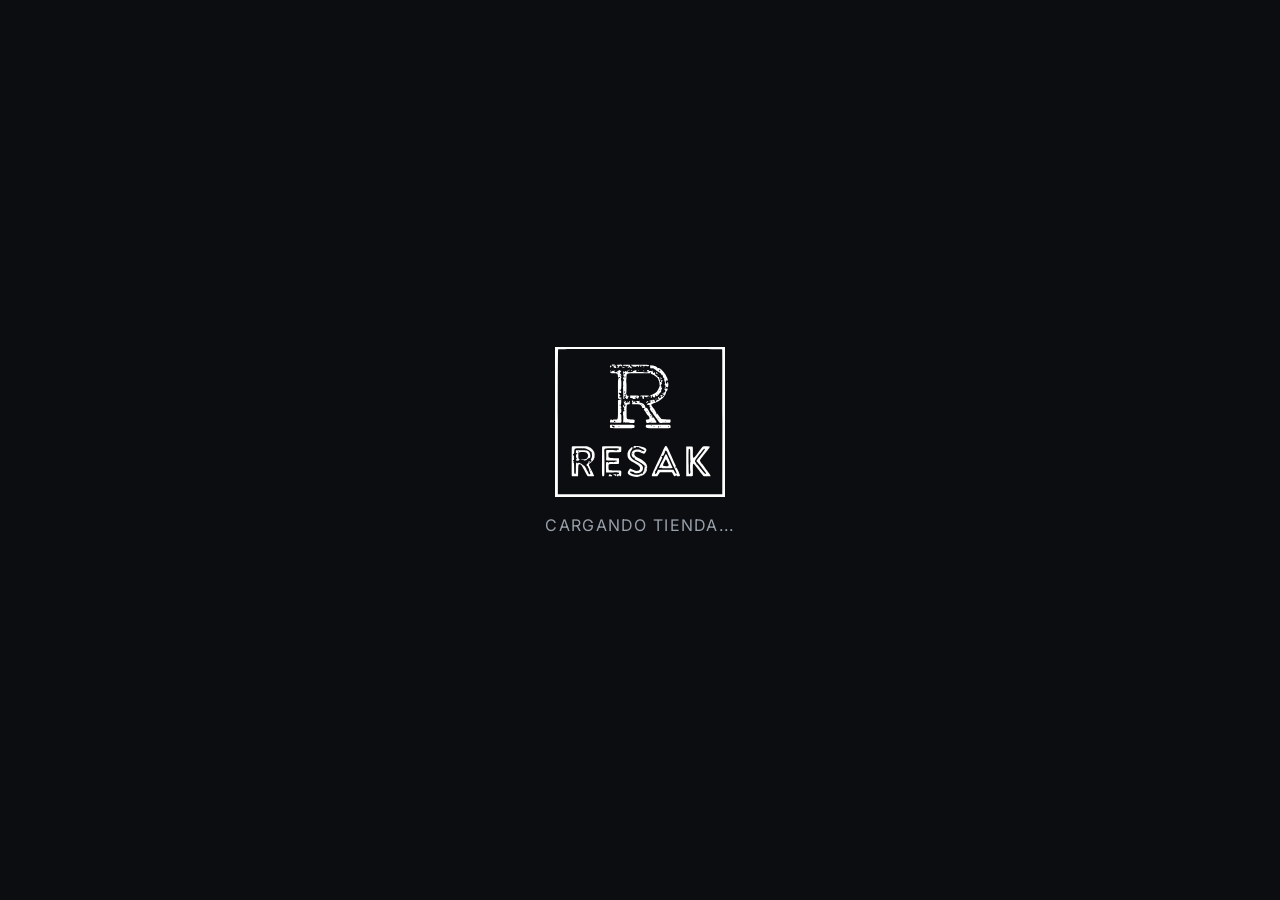
<file: customer/index.html>
<!DOCTYPE html>
<html lang="es">
<head>
    <meta charset="UTF-8">
    <meta name="viewport" content="width=device-width, initial-scale=1.0">
    <title>RESAK - Minimarket</title>
    <link href="https://cdn.jsdelivr.net/npm/bootstrap@5.2.3/dist/css/bootstrap.min.css" rel="stylesheet">
    <link rel="stylesheet" href="https://cdn.jsdelivr.net/npm/bootstrap-icons@1.11.1/font/bootstrap-icons.css">
    <link rel="stylesheet" href="styles.css">
    <script src="https://cdn.userway.org/widget.js" data-account="03sVRfrzlk" data-position="bottom-left"></script>
</head>
<body class="bg-black text-white">
    <div id="loadingScreen" class="loading-screen">
        <img src="images/logo.svg" alt="RESAK" class="loading-logo">
        <p class="loading-text">Cargando tienda...</p>
    </div>

    <div id="mainContent" class="d-none">
        <nav class="navbar navbar-expand-lg navbar-dark">
            <div class="container">
                <a class="navbar-brand" href="#">
                    <img src="images/logo.svg" class="logo-img">
                </a>
                <button class="navbar-toggler" type="button" data-bs-toggle="collapse" data-bs-target="#navbarNav">
                    <span class="navbar-toggler-icon"></span>
                </button>
                <div class="collapse navbar-collapse" id="navbarNav">
                    <ul class="navbar-nav ms-auto align-items-center">
                        <li class="nav-item">
                            <a class="nav-link home-icon" href="#" title="Inicio"><i class="bi bi-house"></i></a>
                        </li>
                        <li class="nav-item">
                            <a class="nav-link user-icon" href="#" title="Mi cuenta"><i class="bi bi-person"></i></a>
                        </li>
                        <li class="nav-item">
                            <div class="search-container">
                                <input type="text" class="form-control search-input" placeholder="Buscar productos...">
                                <i class="bi bi-search search-icon"></i>
                            </div>
                        </li>
                        <li class="nav-item">
                            <a class="nav-link cart-link" href="#" data-bs-toggle="modal" data-bs-target="#cartModal" title="Carrito">
                                <i class="bi bi-cart3"></i>
                                <span class="cart-badge" id="cartBadge">0</span>
                            </a>
                        </li>
                        <li class="nav-item">
                            <div class="social-icons d-flex">
                                <a href="https://facebook.com" target="_blank"><img src="images/s1.svg" class="social-icon"></a>
                                <a href="https://twitter.com" target="_blank"><img src="images/s2.svg" class="social-icon"></a>
                                <a href="https://instagram.com" target="_blank"><img src="images/s3.svg" class="social-icon"></a>
                            </div>
                        </li>
                    </ul>
                </div>
            </div>
        </nav>

        <div class="modal fade" id="cartModal" tabindex="-1">
            <div class="modal-dialog">
                <div class="modal-content bg-dark text-white">
                    <div class="modal-header border-secondary">
                        <h5 class="modal-title"><i class="bi bi-cart3 me-2"></i>Mi carrito</h5>
                        <button type="button" class="btn-close btn-close-white" data-bs-dismiss="modal"></button>
                    </div>
                    <div class="modal-body">
                        <div id="cartContent"></div>
                    </div>
                </div>
            </div>
        </div>

        <div class="container my-4">
            <div class="hero-banner">
                <div>
                    <span class="hero-tag"><i class="bi bi-lightning-charge-fill"></i> Minimarket RESAK</span>
                    <h1>Todo lo que necesitas, a un clic de distancia</h1>
                    <p>Abarrotes, bebidas, licores y más con las mejores ofertas de la ciudad.</p>
                </div>
                <i class="bi bi-shop" style="font-size:5rem;color:#e8a33d;opacity:.85;"></i>
            </div>

            <section class="ofertas mb-5">
                <h2 class="section-title"><i class="bi bi-tag-fill"></i>Ofertas de este mes</h2>
                <div class="ofertas-track">
                    <div class="oferta-item">
                        <img src="images/slider1.png" class="img-fluid">
                        <div class="oferta-body">
                            <span class="oferta-badge">15% DE DCTO.</span>
                            <p>Para todos los licores.</p>
                        </div>
                    </div>
                    <div class="oferta-item">
                        <img src="images/slider2.png" class="img-fluid">
                        <div class="oferta-body">
                            <span class="oferta-badge">10% DE DCTO.</span>
                            <p>RED BULL sin azúcar</p>
                        </div>
                    </div>
                    <div class="oferta-item">
                        <img src="images/slider3.png" class="img-fluid">
                        <div class="oferta-body">
                            <span class="oferta-badge">9.09% DE DCTO.</span>
                            <p>Gloria Leche azul Pack x6</p>
                        </div>
                    </div>
                </div>
            </section>

            <section class="categorias mb-5">
                <h2 class="section-title"><i class="bi bi-grid-fill"></i>Categorías</h2>
                <p class="section-sub">Productos disponibles en stock</p>
                <div class="category-buttons">
                    <button class="btn">Abarrotes</button>
                    <button class="btn">Licores</button>
                    <button class="btn">Limpieza</button>
                    <button class="btn">Carnes</button>
                    <button class="btn active">Bebidas</button>
                    <button class="btn">Panadería</button>
                </div>
                <div class="products-grid" id="productsGrid"></div>
            </section>

            <section class="horarios mb-5">
                <h2 class="section-title"><i class="bi bi-clock-fill"></i>Horarios de atención</h2>
                <div class="horario-card">
                    <div class="horario-item">
                        <i class="bi bi-calendar-week"></i>
                        <div><div class="label">Lunes a viernes</div><div class="value">6:00 AM - 8:00 PM</div></div>
                    </div>
                    <div class="horario-item">
                        <i class="bi bi-calendar2-week"></i>
                        <div><div class="label">Sábado y domingo</div><div class="value">8:00 AM - 7:00 PM</div></div>
                    </div>
                </div>
            </section>

            <section class="map-section mb-5">
                <iframe src="https://www.google.com/maps/embed?pb=!1m14!1m8!1m3!1d13216.143970667457!2d-78.502067!3d-7.165501000000001!3m2!1i1024!2i768!4f13.1!3m3!1m2!1s0x91b25b1e5d03bad7%3A0x8f8b1402009e39af!2sLicorer%C3%ADa%20Rezak!5e1!3m2!1ses-419!2spe!4v1731703419041!5m2!1ses-419!2spe"
                    width="100%" height="400" style="border:0;" allowfullscreen="" loading="lazy"
                    referrerpolicy="no-referrer-when-downgrade"></iframe>
            </section>
        </div>

        <footer class="text-white py-4">
            <div class="container">
                <div class="row">
                    <div class="col-md-4">
                        <img src="images/logo.svg" class="footer-logo">
                    </div>
                    <div class="col-md-4 text-center">
                        <h5><i class="bi bi-geo-alt-fill me-1"></i>Ubícanos en</h5>
                        <p>Jr. Ancash 234</p>
                    </div>
                    <div class="col-md-4 text-end">
                        <h5><i class="bi bi-telephone-fill me-1"></i>Contáctanos</h5>
                        <p>987654321</p>
                        <div class="social-icons d-flex justify-content-end">
                            <a href="https://facebook.com" target="_blank"><img src="images/s1.svg" class="social-icon"></a>
                            <a href="https://twitter.com" target="_blank"><img src="images/s2.svg" class="social-icon"></a>
                            <a href="https://instagram.com" target="_blank"><img src="images/s3.svg" class="social-icon"></a>
                        </div>
                    </div>
                </div>
                <div class="text-center mt-4">
                    <p class="text-secondary small mb-0">STORE MANAGER &middot; RESAK</p>
                </div>
            </div>
        </footer>
    </div>

    <script src="https://cdn.jsdelivr.net/npm/bootstrap@5.2.3/dist/js/bootstrap.bundle.min.js"></script>
    <script src="script.js"></script>
</body>
</html>
</file>
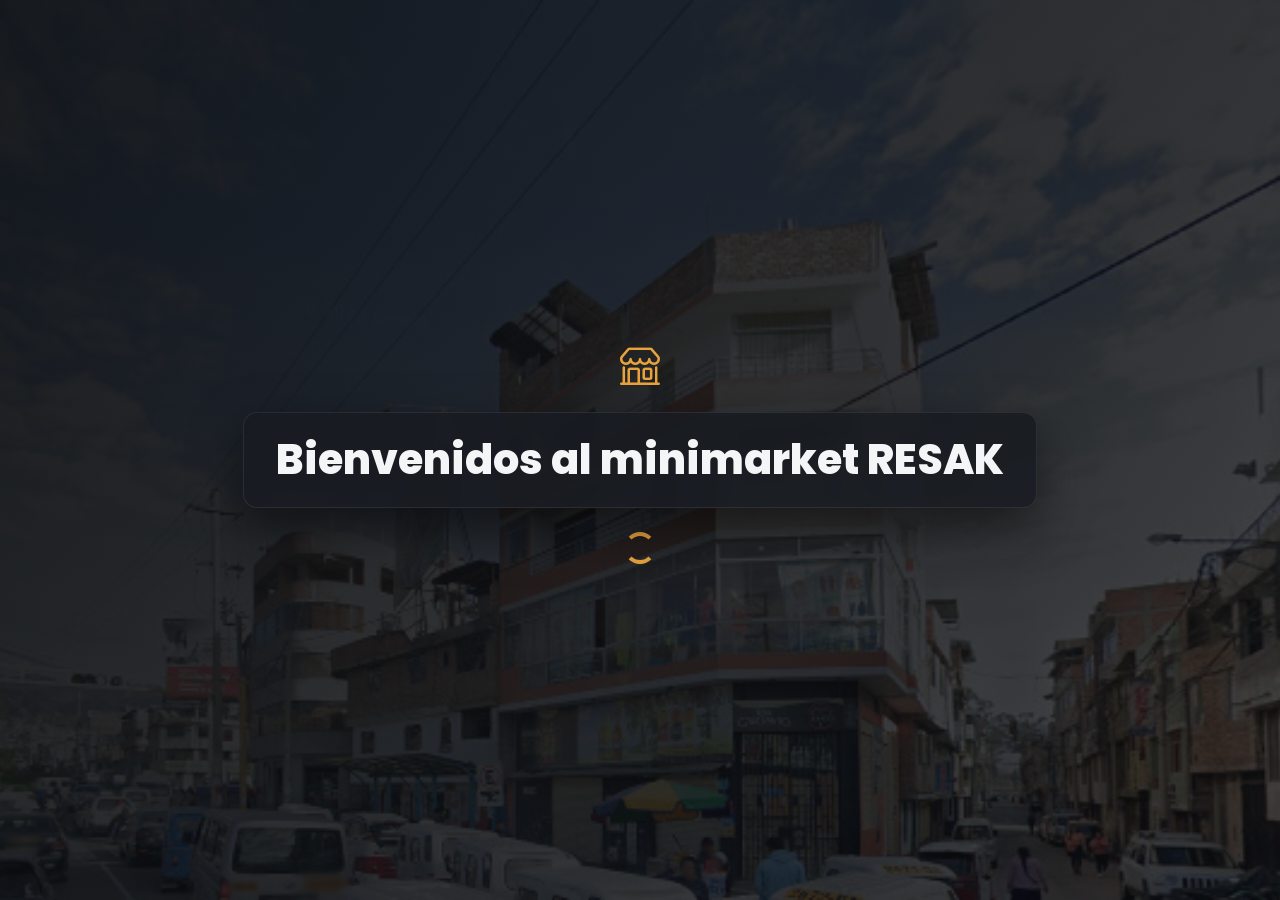
<file: login/index.html>
<!DOCTYPE html>
<html lang="en">
<head>
    <meta charset="UTF-8">
    <meta name="viewport" content="width=device-width, initial-scale=1.0">
    <title>RESAK - Login</title>
    <link href="https://cdn.jsdelivr.net/npm/bootstrap@5.3.3/dist/css/bootstrap.min.css" rel="stylesheet">
    <link rel="stylesheet" href="https://cdn.jsdelivr.net/npm/bootstrap-icons@1.11.3/font/bootstrap-icons.min.css">
    <link rel="stylesheet" href="style.css">
    
    <!--accesibilidad (userway)-->
    <script src="https://cdn.userway.org/widget.js" data-account="03sVRfrzlk"></script>
</head>

<body>
    <div id="principal" class="container-fluid p-0">
        <div id="welcomeScreen" class="welcome-screen">
            <div class="container d-flex flex-column align-items-center">
                <i class="bi bi-shop mb-3" style="font-size:2.5rem;color:#e8a33d;"></i>
                <h1 class="welcome-title mb-4">Bienvenidos al minimarket RESAK</h1>
                <div class="spinner-border" role="status">
                    <span class="visually-hidden">Loading...</span>
                </div>
            </div>
        </div>

        <!-- contenido -->
        <div id="selectRole" class="selection-screen hidden">
            <div class="container">
                <div class="text-center mb-4">
                    <i class="bi bi-shop" style="font-size:2rem;color:#e8a33d;"></i>
                </div>
                <h2 class="mb-4 text-center">Ingresar como</h2>

                <button id="clientButton" class="role-button btn btn-dark btn-lg w-100 mb-3">
                    <i class="bi bi-person-fill"></i> CLIENTE
                </button>

                <button id="adminButton" class="role-button btn btn-dark btn-lg w-100">
                    <i class="bi bi-person-workspace"></i> ADMINISTRADOR
                </button>
            </div>
        </div>

        <form id="loginForm" class="hidden">
            <div class="container">
                <h1 class="title">Crear cuenta</h1>

                <div class="mb-3">
                    <label class="form-label w-100">
                        <div class="input-group">
                            <span class="input-group-text"><i class="bi bi-person-fill"></i></span>
                            <input class="form-control" placeholder="Nombres" type="text" id="firstName">
                        </div>
                    </label>
                </div>

                <div class="mb-3">
                    <label class="form-label w-100">
                        <div class="input-group">
                            <span class="input-group-text"><i class="bi bi-person-fill"></i></span>
                            <input class="form-control" placeholder="Apellidos" type="text" id="lastName">
                        </div>
                    </label>
                </div>

                <div class="mb-3">
                    <label class="form-label w-100 hidden" id="dniLabel">
                        <div class="input-group">
                            <span class="input-group-text"><i class="bi bi-card-text"></i></span>
                            <input class="form-control" placeholder="DNI" type="text" id="dni">
                        </div>
                    </label>
                </div>

                <div class="mb-3">
                    <label class="form-label w-100 hidden" id="rucLabel">
                        <div class="input-group">
                            <span class="input-group-text"><i class="bi bi-building"></i></span>
                            <input class="form-control" placeholder="RUC" type="text" id="ruc">
                        </div>
                    </label>
                </div>

                <div class="mb-3">
                    <label class="form-label w-100">
                        <div class="input-group">
                            <span class="input-group-text"><i class="bi bi-telephone-fill"></i></span>
                            <input class="form-control" placeholder="Teléfono" type="tel" id="phone">
                        </div>
                    </label>
                </div>

                <a href="#" class="link d-block mb-3" id="existingUserLink">YA TENGO UN USUARIO</a>
                <button id="nextButton" class="btn btn-dark w-100">Siguiente</button>

                <div id="createAccount" class="hidden mt-4">
                    <h2 class="mb-3">Cree un usuario y contraseña</h2>

                    <div class="mb-3">
                        <label class="form-label w-100">
                            <div class="input-group">
                                <span class="input-group-text"><i class="bi bi-person-fill"></i></span>
                                <input class="form-control" placeholder="User" type="text" id="username">
                            </div>
                        </label>
                    </div>

                    <div class="mb-3">
                        <label class="form-label w-100">
                            <div class="input-group">
                                <span class="input-group-text"><i class="bi bi-lock-fill"></i></span>
                                <input class="form-control" placeholder="Password" type="password" id="password">
                            </div>
                        </label>
                    </div>

                    <button id="submitLogin" class="btn btn-dark w-100">INGRESAR</button>
                </div>
            </div>
        </form>
    </div>
    
    <script src="https://cdn.jsdelivr.net/npm/bootstrap@5.3.3/dist/js/bootstrap.bundle.min.js"></script>
    <script src="script.js"></script>
</body>
</html>
</file>
<file: customer/styles.css>
@import url('https://fonts.googleapis.com/css2?family=Poppins:wght@600;700;800&family=Inter:wght@400;500;600&display=swap');

:root{
  --bg:#0b0d10; --panel:#12151a; --surface:#181c22; --surface-2:#1f242b; --border:rgba(255,255,255,.08);
  --accent:#e8a33d; --accent-dark:#c8862a; --text:#f4f5f6; --muted:#98a0ab; --success:#34d399;
}
*{font-family:'Inter',sans-serif;}
h1,h2,h3,h4,h5{font-family:'Poppins',sans-serif;}

.loading-screen{
  position:fixed; inset:0; background:var(--bg); display:flex; flex-direction:column;
  justify-content:center; align-items:center; z-index:9999; gap:1rem;
}
.loading-logo{width:170px; filter:invert(1);}
.loading-text{color:var(--muted); font-size:1rem; letter-spacing:.08em; text-transform:uppercase;}

body{background:var(--bg); color:var(--text);}

.navbar{background:var(--panel) !important; padding:.9rem 0; box-shadow:0 4px 20px rgba(0,0,0,.35);}
.logo-img{height:52px; filter:invert(1);}
.navbar-nav{gap:1.1rem;}
.navbar-nav .nav-link{color:var(--text); font-size:1.15rem; transition:color .2s;}
.navbar-nav .nav-link:hover{color:var(--accent);}
.home-icon i, .user-icon i{color:var(--text) !important;}
.home-icon:hover i, .user-icon:hover i{color:var(--accent) !important;}

.search-container{position:relative; width:340px;}
.search-input{padding-left:38px; border-radius:20px; background:var(--surface); border:1px solid var(--border); color:var(--text);}
.search-input:focus{border-color:var(--accent); box-shadow:0 0 0 .15rem rgba(232,163,61,.15); background:var(--surface);}
.search-icon{position:absolute; left:13px; top:50%; transform:translateY(-50%); color:var(--muted);}

.cart-link{position:relative;}
.cart-badge{
  position:absolute; top:-6px; right:-10px; background:var(--accent); color:#141414;
  font-size:.65rem; font-weight:700; border-radius:50%; width:18px; height:18px;
  display:flex; align-items:center; justify-content:center;
}

.social-icons{gap:.8rem;}
.social-icon{width:20px; height:20px; filter:invert(1); opacity:.75; transition:.2s;}
.social-icon:hover{opacity:1; transform:translateY(-2px);}

/* Hero */
.hero-banner{
  background:linear-gradient(120deg, var(--panel), #171a1f 60%);
  border:1px solid var(--border); border-radius:20px; padding:2.5rem 2rem; margin:2rem 0;
  display:flex; align-items:center; justify-content:space-between; gap:2rem; flex-wrap:wrap;
}
.hero-banner h1{font-size:2.1rem; font-weight:800;}
.hero-banner p{color:var(--muted); max-width:480px;}
.hero-tag{display:inline-flex; align-items:center; gap:.4rem; background:rgba(232,163,61,.12); color:var(--accent);
  padding:.35rem .9rem; border-radius:20px; font-size:.8rem; font-weight:600; margin-bottom:.8rem;}

.section-title{
  text-align:left; margin-bottom:1.8rem; font-size:1.5rem; font-weight:700;
  display:flex; align-items:center; gap:.6rem;
}
.section-title i{color:var(--accent);}
.section-sub{color:var(--muted); margin-top:-1.3rem; margin-bottom:1.6rem;}

/* Ofertas carrusel */
.ofertas-track{display:flex; gap:1.5rem; overflow-x:auto; padding-bottom:.5rem; scroll-snap-type:x mandatory;}
.ofertas-track::-webkit-scrollbar{height:6px;}
.ofertas-track::-webkit-scrollbar-thumb{background:var(--surface-2); border-radius:10px;}
.oferta-item{
  flex:0 0 300px; scroll-snap-align:start; background:var(--surface); border:1px solid var(--border);
  border-radius:16px; overflow:hidden; transition:transform .25s, box-shadow .25s;
}
.oferta-item:hover{transform:translateY(-4px); box-shadow:0 15px 35px rgba(0,0,0,.4);}
.oferta-item img{width:100%; height:170px; object-fit:cover;}
.oferta-body{padding:1.1rem 1.2rem;}
.oferta-badge{background:var(--accent); color:#141414; font-weight:700; font-size:.75rem;
  padding:.3rem .7rem; border-radius:20px; display:inline-block; margin-bottom:.6rem;}
.oferta-item p{color:var(--muted); margin:0; font-size:.9rem;}

/* Categorías */
.category-buttons{display:flex; justify-content:center; flex-wrap:wrap; gap:.7rem; margin-bottom:2rem;}
.category-buttons .btn{
  min-width:120px; border-radius:20px; border:1px solid var(--border); color:var(--text);
  background:var(--surface); font-weight:500; font-size:.9rem; transition:.2s;
}
.category-buttons .btn:hover{border-color:var(--accent); color:var(--accent);}
.category-buttons .btn.active{background:var(--accent); border-color:var(--accent); color:#141414; font-weight:700;}

.products-grid{display:grid; grid-template-columns:repeat(auto-fill,minmax(210px,1fr)); gap:1.4rem;}
.product-card{
  background:var(--surface); border:1px solid var(--border); border-radius:14px; padding:1.1rem;
  text-align:center; transition:transform .2s, box-shadow .2s;
}
.product-card:hover{transform:translateY(-4px); box-shadow:0 15px 30px rgba(0,0,0,.4); border-color:var(--accent);}
.product-card img{width:100%; height:170px; object-fit:cover; border-radius:10px; margin-bottom:.9rem; background:#0e1114;}
.product-card h5{font-size:1rem; font-weight:600; margin-bottom:.2rem;}
.product-card .price{color:var(--accent); font-weight:700; font-size:1.05rem; margin-bottom:.8rem;}
.product-card .btn{width:100%; border-radius:8px; font-weight:600; font-size:.85rem;}
.product-card .btn-outline-light{border-color:var(--border);}
.product-card .btn-outline-light:hover{background:var(--accent); border-color:var(--accent); color:#141414;}

/* Horarios */
.horario-card{
  background:var(--surface); border:1px solid var(--border); border-radius:16px; padding:1.8rem 2rem;
  display:flex; gap:2.5rem; flex-wrap:wrap; justify-content:center;
}
.horario-item{display:flex; align-items:center; gap:.9rem;}
.horario-item i{font-size:1.6rem; color:var(--accent);}
.horario-item .label{color:var(--muted); font-size:.8rem; text-transform:uppercase; letter-spacing:.04em;}
.horario-item .value{font-weight:700; font-size:1.05rem;}

/* Mapa */
.map-section{border-radius:16px; overflow:hidden; border:1px solid var(--border);}

/* Modal carrito */
.modal-content{border-radius:16px; border:1px solid var(--border);}
.cart-items{max-height:320px; overflow-y:auto;}
.cart-item{display:flex; gap:1rem; margin-bottom:1rem; padding-bottom:1rem; border-bottom:1px solid var(--border); align-items:center;}
.cart-item-image{width:64px; height:64px; object-fit:cover; border-radius:8px;}
.cart-item-details h5{font-size:.95rem; margin-bottom:.2rem;}
.cart-item-details p{margin:0; font-size:.82rem; color:var(--muted);}
.cart-total{padding-top:1rem; border-top:1px solid var(--border); display:flex; justify-content:space-between; align-items:center;}

/* Footer */
footer{background:var(--panel) !important; border-top:1px solid var(--border); margin-top:3rem;}
.footer-logo{height:60px; filter:invert(1);}
footer h5{font-size:.85rem; letter-spacing:.06em; color:var(--muted); text-transform:uppercase; margin-bottom:.5rem;}

.toast{
  position:fixed; top:20px; right:20px; background:var(--surface); color:var(--text);
  border-left:4px solid var(--success); padding:1rem 1.6rem; border-radius:10px;
  box-shadow:0 15px 35px rgba(0,0,0,.5); z-index:1000;
}

@media (max-width:768px){
  .search-container{width:100%; margin:.5rem 0;}
  .category-buttons{flex-direction:column;}
  .category-buttons .btn{width:100%;}
  .hero-banner{flex-direction:column; text-align:center;}
}
</file>
<file: login/style.css>
@import url('https://fonts.googleapis.com/css2?family=Poppins:wght@600;700;800&family=Inter:wght@400;500;600&display=swap');

:root{
  --bg:#0b0d10; --panel:#12151a; --surface:#181c22; --border:rgba(255,255,255,.08);
  --accent:#e8a33d; --accent-dark:#c8862a; --text:#f4f5f6; --muted:#98a0ab;
}
*{margin:0;padding:0;box-sizing:border-box;font-family:'Inter',sans-serif;}
h1,h2,h3{font-family:'Poppins',sans-serif;}
body{min-height:100vh;background:var(--bg);color:var(--text);}

#principal{
  min-height:100vh; display:flex; align-items:stretch; justify-content:center;
  position:relative; overflow:hidden;
}
#principal::before{
  content:''; position:absolute; inset:0;
  background:linear-gradient(120deg, rgba(11,13,16,.92), rgba(11,13,16,.75)), url('./images/fondo.jpg') center/cover;
}
#principal > *{position:relative; z-index:1; width:100%; display:flex; align-items:center; justify-content:center;}

.hidden{display:none !important;}

.welcome-screen{text-align:center; padding:2rem;}
.welcome-title{
  font-size:clamp(1.6rem,4vw,2.6rem); font-weight:800; color:var(--text);
  border:1px solid var(--border); padding:1.4rem 2rem; border-radius:14px;
  background:rgba(24,28,34,.85); backdrop-filter:blur(6px); margin-bottom:2rem;
  box-shadow:0 20px 50px rgba(0,0,0,.5);
}
.spinner-border{border-color:var(--accent) transparent var(--accent) transparent !important;}

.selection-screen, form{
  background:var(--panel); padding:2.5rem; border-radius:18px;
  border:1px solid var(--border); box-shadow:0 25px 60px rgba(0,0,0,.55);
  width:92%; max-width:420px; margin:1rem;
}
.selection-screen h2{font-size:1.4rem; color:var(--text); margin-bottom:1.5rem; font-weight:700;}

.role-button{
  background:var(--surface) !important; border:1px solid var(--border) !important; color:var(--text) !important;
  border-radius:12px !important; padding:1rem !important; font-weight:600; letter-spacing:.03em;
  display:flex; align-items:center; justify-content:center; gap:.6rem;
  transition:all .25s ease;
}
.role-button i{font-size:1.2rem;}
.role-button:hover, .role-button.active{
  background:var(--accent) !important; color:#141414 !important; transform:translateY(-2px);
  box-shadow:0 10px 25px rgba(232,163,61,.3);
}

form .title{color:var(--text); font-size:1.7rem; font-weight:800; margin-bottom:1.5rem;
  display:flex; align-items:center; gap:.6rem;}
form .title::before{content:''; width:6px; height:26px; background:var(--accent); border-radius:4px; display:inline-block;}

.input-group-text{background:var(--surface); border:1px solid var(--border); border-right:none; color:var(--accent);}
.form-control{background:var(--surface) !important; border:1px solid var(--border) !important; border-left:none !important; color:var(--text) !important;}
.form-control:focus{border-color:var(--accent) !important; box-shadow:0 0 0 .2rem rgba(232,163,61,.15) !important;}
.form-control::placeholder{color:var(--muted);}

.link{color:var(--muted); text-decoration:none; font-weight:500; font-size:.9rem; transition:color .2s;}
.link:hover{color:var(--accent);}

.btn-dark{background:var(--accent) !important; border:none !important; color:#141414 !important;
  font-weight:700 !important; border-radius:10px !important; padding:.75rem !important; letter-spacing:.03em;
  transition:transform .2s, box-shadow .2s;}
.btn-dark:hover{transform:translateY(-2px); box-shadow:0 10px 25px rgba(232,163,61,.35);}

#createAccount h2{font-size:1.2rem; color:var(--text); font-weight:700;}

@media (max-width:576px){
  .welcome-title{font-size:1.4rem; padding:1rem;}
  form, .selection-screen{padding:1.6rem;}
}

.toast{
  position:fixed; top:20px; right:20px; background:var(--surface); color:var(--text);
  border:1px solid var(--border); border-left:4px solid var(--accent);
  padding:1rem 1.5rem; border-radius:10px; box-shadow:0 15px 35px rgba(0,0,0,.5); z-index:1000; max-width:90%;
}
</file>
